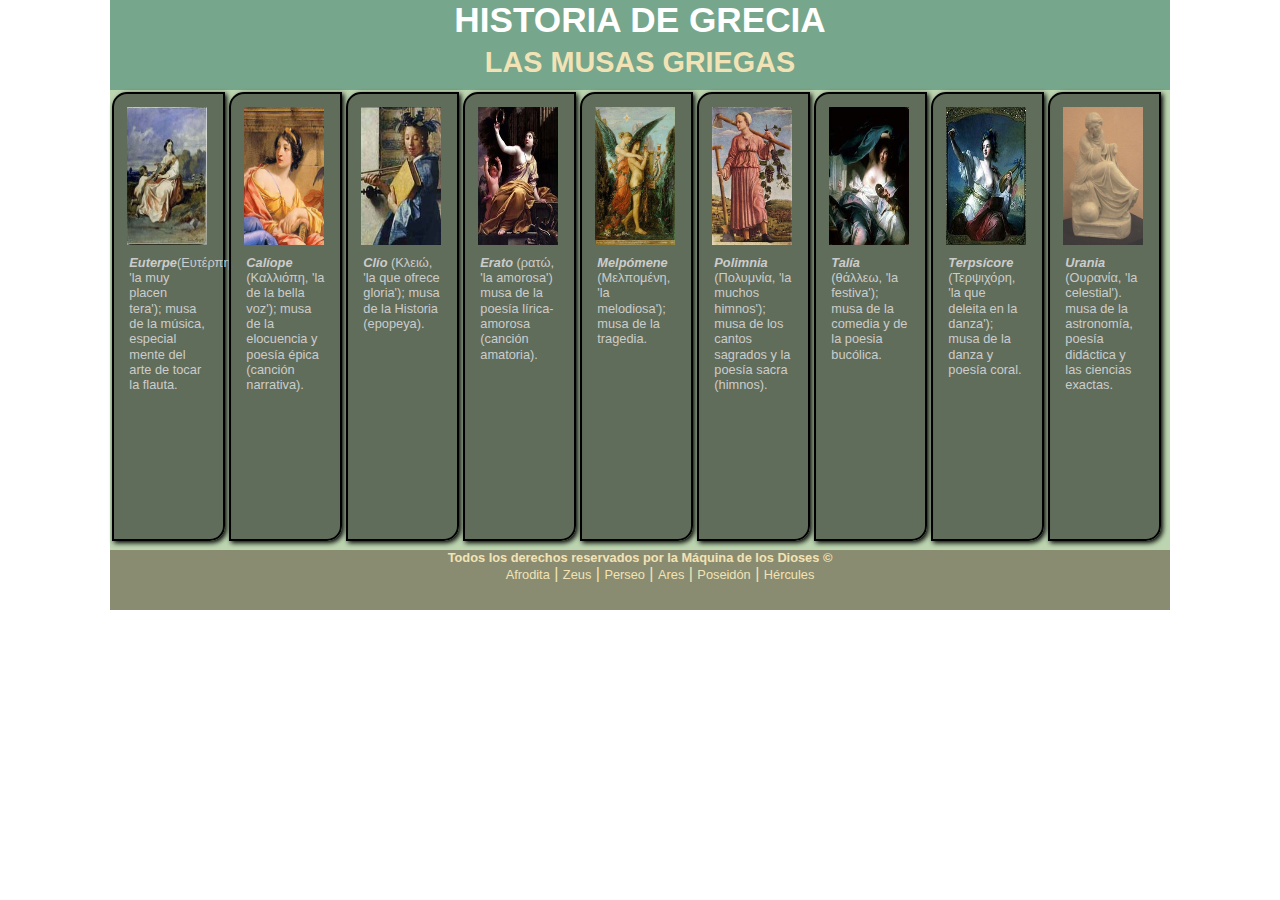
<file: CSS3_Animation/musas/lasmusas2.html>
<!DOCTYPE HTML>
<html>
<head>
<meta charset="utf-8">
<title>LAS MUSAS GRIEGAS</title>
<style>
/*Animacion*/
@-webkit-keyframes girar{
	from{ -webkit-transform: rotateY(0deg); }
	to  { -webkit-transform: rotateY(-360deg); }
}
@-moz-keyframes girar{
	from{ -moz-transform: rotateY(0deg); }
	to  { -moz-transform: rotateY(-360deg); }
}
/*Elementos de neutralidad*/
header, article, footer, section, nav, aside{
	display:block;
	margin:0;
	padding:0;
}
html{
	background:#FFF;
	margin:0;
	padding:0;
}
body{
	width:1060px;
	background:#bcd5b0;
	margin:0 auto;
	font-family:Verdana, Geneva, sans-serif;
}
p, h1, h2, h3{
	margin:0;
	padding:0;
}
/*Etiquetas estructurales*/
header{
	height:90px;
	background:#76a68b;
}
article{
	height:460px;
	background:#bcd5b0;
}
footer{
	height:60px;
	background:#898c70;
	clear:both;
}
nav{
	font_size:.7em;
	color:#f2e3b6;
	text-align:center;
	paddin-top:1em;
}
/*Estilos de fuente*/
h1{
	font-size:2.2em;
	color:#FFF;
 	text-align: center;
}
h2{
	font-size:1.8em;
	color:#f2e3b6;
 	text-align: center;
	padding-top:.2em;
}
h3{
	font-size:.8em;
	color:#f2e3b6;
 	text-align: center;
}
	
p{
	font-size:1em;
	padding-top:1em;
	padding-left:1em;
	padding-right:1em;
	line-height:1.2em;
	color:#CCC;
}
ul, li{
	display:inline;
}
a{
	text-decoration:none;
	font-size:0.8em;
	color:#f2e3b6;
	text-align:center;
}
/*Clases*/
.izq{
	float:left;
	margin-right:1em;
}
.der{
	float:right;
	margin-left:1em;
}
/*CAJAS*/
.caja1{
	width:104px;
	height:440px;
	background:rgba(6,6,6,.5);
	margin:2px;
	padding:2.5px;
	float:left;
	font-size:0.8em;
	border: 2px solid #000;

	/*Bordes*/
	border-radius:15px 0;
	-moz-border-radius:15px 0;
	-webkit-border-radius:15px 0 15px 0;

	/*Sombra*/
	box-shadow:2px 2px 5px #000;
	-moz-box-shadow:2px 2px 5px #000;
	-webkit-box-shadow:2px 2px 5px #000;

}
.caja1:hover{
	-webkit-animation-name:girar;
	-webkit-animation-timing-function:linear;
	-webkit-animation-iteration-count:1;
	-webkit-animation-duration:3s;
	-webkit-transform-style: preserve-3d;
	
	-moz-animation-name:girar;
	-moz-animation-timing-function:linear;
	-moz-animation-iteration-count:1;
	-moz-animation-duration:3s;
	-moz-transform-style: preserve-3d;
	
}
</style>
</head>

<body>
<header><h1>HISTORIA DE GRECIA</h1>
<h2>LAS MUSAS GRIEGAS</h2></header>
<article>
  <div class="caja1"><img src="../imagenes/musas/musa-euterpe.jpg" width="80px" hspace="10" vspace="10" align="left" height="138px"/>
  <p><em><strong>Euterpe</strong></em>(Ευτέρπη, 'la muy placen<br>tera'); musa de la música, especial<br>mente del arte de tocar la flauta. </p>
</div>
  <div class="caja1"><img src="../imagenes/musas/musas-caliope.jpg" width="80px" hspace="10" vspace="10" align="left" height="138px"/>
  <p><strong><em>Calíope</em></strong> (Καλλιόπη, 'la de la bella voz'); musa de la elocuencia y poesía épica (canción narrativa).</p></div>
  <div class="caja1"><img src="../imagenes/musas/musas-clio.jpg" width="80px" hspace="10" vspace="10" align="left" height="138px"/>
  <p><strong><em>Clío</em></strong> (Κλειώ, 'la que ofrece gloria'); musa de la Historia (epopeya).</p></div> 
	<div class="caja1"><img src="../imagenes/musas/musas-erato.jpg" width="80px"  hspace="10" vspace="10" align="left" height="138px"/>
	  <p><strong><em>Erato </em></strong>(ρατώ, 'la amorosa') musa de la poesía lírica-amorosa (canción amatoria).</p>
	</div>  
    <div class="caja1"><img src="../imagenes/musas/musas-melpomene.jpg" width="80" hspace="10" vspace="10" align="left" height="138px"/>
    <p><strong><em>Melpómene</em></strong> (Μελπομένη, 'la melodiosa'); musa de la tragedia.</p>
  </div>
  <div class="caja1"><img src="../imagenes/musas/musas-polimnia.jpg" width="80px" hspace="10" vspace="10" align="left" height="138px"/>
    <p><strong><em>Polimnia</em></strong> (Πολυμνία, 'la muchos himnos'); musa de los cantos sagrados y la poesía sacra (himnos).</p></div>
  <div class="caja1"><img src="../imagenes/musas/musas-talia.jpg" width="80px" hspace="10" vspace="10" align="left" height="138px"/>
    <p><strong><em>Talía</em></strong> (θάλλεω, 'la festiva'); musa de la comedia y de la poesia bucólica.</p></div>
  <div class="caja1"><img src="../imagenes/musas/musas-tersicore.jpg" width="80px" hspace="10" vspace="10" align="left" height="138px"/>
    <p><strong><em>Terpsícore </em></strong>(Τερψιχόρη, 'la que deleita en la danza'); musa de la danza y poesía coral.</p></div>
  <div class="caja1"><img src="../imagenes/musas/musas-urania.jpg" width="80px" hspace="10" vspace="10" align="left" height="138px"/>
    <p><strong><em>Urania </em></strong>(Ουρανία, 'la celestial'). musa de la astronomía, poesía didáctica y las ciencias exactas.</p></div>
</article>
<footer><h3>Todos los derechos reservados por la Máquina de los Dioses &copy;</h3><nav>
<ul>
<li><a href="afrodita.html">Afrodita</a>&nbsp;|</li>
<li><a href="zeus.html">Zeus</a>&nbsp;|</li>
<li><a href="perseo.html">Perseo</a>&nbsp;|</li>
<li><a href="ares.html">Ares</a>&nbsp;|</li>
<li><a href="poseidon.html">Poseidón</a>&nbsp;|</li>
<li><a href="hercules.html">Hércules</a></li>
</ul>
</nav>
</footer>
</body>
</html>
</file>
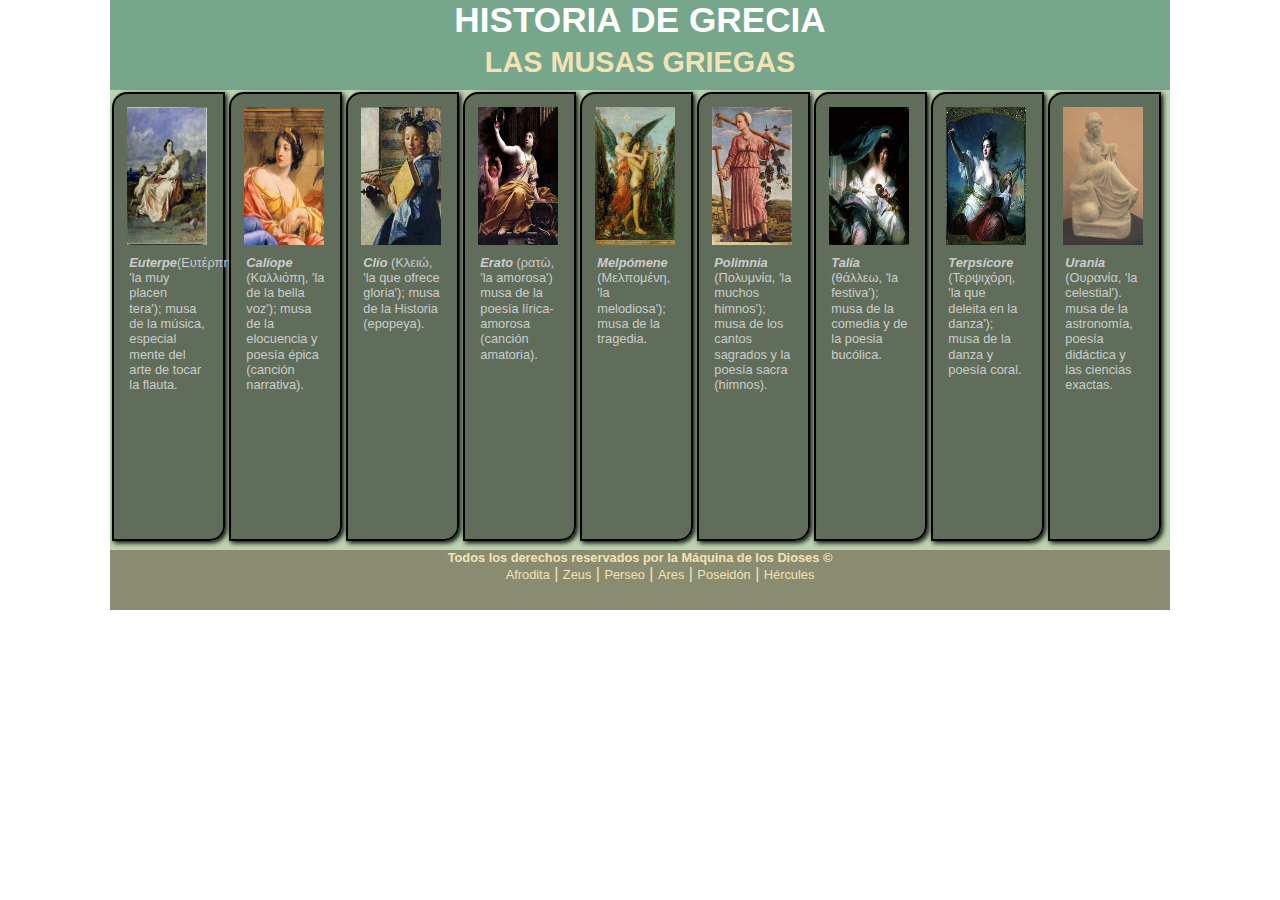
<file: CSS3_Animation/musas/lasmusas2_final.html>
<!DOCTYPE HTML>
<html>
<head>
<meta charset="utf-8">
<title>LAS MUSAS GRIEGAS</title>
<style>
/*Animacion*/
@keyframes inicio {
      from { opacity:0; }
      to { opacity:1; }
}
@-webkit-keyframes inicio {
      from { opacity:0; }
      to { opacity:1; }
}
@-moz-keyframes inicio {
      from { opacity:0; }
      to { opacity:1; }
}
/*** ********
Transforms 3D
 ************/
@-webkit-keyframes girando {
  from { -webkit-transform: rotateY(0deg);    }
  to   { -webkit-transform: rotateY(-360deg); }
}
@-moz-keyframes girando {
  from { -moz-transform: rotateY(0deg);    }
  to   { -moz-transform: rotateY(-360deg); }
}
/*Elementos de neutralidad*/
header, article, footer, section, nav, aside{
	display:block;
	margin:0;
	padding:0;
}
html{
	background:#FFF;
	margin:0;
	padding:0;
}
body{
	width:1060px;
	background:#bcd5b0;
	margin:0 auto;
	font-family:Verdana, Geneva, sans-serif;
}
p, h1, h2, h3{
	margin:0;
	padding:0;
}
/*Etiquetas estructurales*/
header{
	height:90px;
	background:#76a68b;
}
article{
	height:460px;
	background:#bcd5b0;
		/*Animacion*/
	animation-name: inicio;
    animation-duration: 2s;
	
	-moz-animation-name: inicio;
    -moz-animation-duration: 2s;
	
	-webkit-animation-name: inicio;
    -webkit-animation-duration: 2s;
}
footer{
	height:60px;
	background:#898c70;
	clear:both;
}
nav{
	font_size:.7em;
	color:#f2e3b6;
	text-align:center;
	paddin-top:1em;
}
/*Estilos de fuente*/
h1{
	font-size:2.2em;
	color:#FFF;
 	text-align: center;
}
h2{
	font-size:1.8em;
	color:#f2e3b6;
 	text-align: center;
	padding-top:.2em;
}
h3{
	font-size:.8em;
	color:#f2e3b6;
 	text-align: center;
}	
p{
	font-size:1em;
	padding-top:1em;
	padding-left:1em;
	padding-right:1em;
	line-height:1.2em;
	color:#CCC;
}
ul, li{
	display:inline;
}
a{
	text-decoration:none;
	font-size:0.8em;
	color:#f2e3b6;
	text-align:center;
}
/*Clases*/
.izq{
	float:left;
	margin-right:1em;
}
.der{
	float:right;
	margin-left:1em;
}
/*CAJAS*/
.caja1{
	width:104px;
	height:440px;
	background:rgba(6,6,6,.5);
	margin:2px;
	padding:2.5px;
	float:left;
	font-size:0.8em;
	border: 2px solid #000;

	/*Bordes*/
	border-radius:15px 0;
	-moz-border-radius:15px 0;
	-webkit-border-radius:15px 0 15px 0;

	/*Sombra*/
	box-shadow:2px 2px 5px #000;
	-moz-box-shadow:2px 2px 5px #000;
	-webkit-box-shadow:2px 2px 5px #000;
}
.caja1:hover{
	-webkit-animation-name: girando;
	-webkit-animation-timing-function: linear;
	-webkit-animation-iteration-count: 1;
	-webkit-animation-duration: 3s;
	-webkit-transform-style: preserve-3d;
	
	-moz-animation-name: girando;
	-moz-animation-timing-function: linear;
	-moz-animation-iteration-count: 1;
	-moz-animation-duration: 3s;
	-moz-transform-style: preserve-3d;
}
</style>
</head>

<body>
<header><h1>HISTORIA DE GRECIA</h1>
<h2>LAS MUSAS GRIEGAS</h2></header>
<article>
  <div class="caja1"><img src="../imagenes/musas/musa-euterpe.jpg" width="80px" hspace="10" vspace="10" align="left" height="138px"/>
  <p><em><strong>Euterpe</strong></em>(Ευτέρπη, 'la muy placen<br>tera'); musa de la música, especial<br>mente del arte de tocar la flauta. </p>
</div>
  <div class="caja1"><img src="../imagenes/musas/musas-caliope.jpg" width="80px" hspace="10" vspace="10" align="left" height="138px"/>
  <p><strong><em>Calíope</em></strong> (Καλλιόπη, 'la de la bella voz'); musa de la elocuencia y poesía épica (canción narrativa).</p></div>
  <div class="caja1"><img src="../imagenes/musas/musas-clio.jpg" width="80px" hspace="10" vspace="10" align="left" height="138px"/>
  <p><strong><em>Clío</em></strong> (Κλειώ, 'la que ofrece gloria'); musa de la Historia (epopeya).</p></div> 
	<div class="caja1"><img src="../imagenes/musas/musas-erato.jpg" width="80px"  hspace="10" vspace="10" align="left" height="138px"/>
	  <p><strong><em>Erato </em></strong>(ρατώ, 'la amorosa') musa de la poesía lírica-amorosa (canción amatoria).</p>
	</div>  
    <div class="caja1"><img src="../imagenes/musas/musas-melpomene.jpg" width="80" hspace="10" vspace="10" align="left" height="138px"/>
    <p><strong><em>Melpómene</em></strong> (Μελπομένη, 'la melodiosa'); musa de la tragedia.</p>
  </div>
  <div class="caja1"><img src="../imagenes/musas/musas-polimnia.jpg" width="80px" hspace="10" vspace="10" align="left" height="138px"/>
    <p><strong><em>Polimnia</em></strong> (Πολυμνία, 'la muchos himnos'); musa de los cantos sagrados y la poesía sacra (himnos).</p></div>
  <div class="caja1"><img src="../imagenes/musas/musas-talia.jpg" width="80px" hspace="10" vspace="10" align="left" height="138px"/>
    <p><strong><em>Talía</em></strong> (θάλλεω, 'la festiva'); musa de la comedia y de la poesia bucólica.</p></div>
  <div class="caja1"><img src="../imagenes/musas/musas-tersicore.jpg" width="80px" hspace="10" vspace="10" align="left" height="138px"/>
    <p><strong><em>Terpsícore </em></strong>(Τερψιχόρη, 'la que deleita en la danza'); musa de la danza y poesía coral.</p></div>
  <div class="caja1"><img src="../imagenes/musas/musas-urania.jpg" width="80px" hspace="10" vspace="10" align="left" height="138px"/>
    <p><strong><em>Urania </em></strong>(Ουρανία, 'la celestial'). musa de la astronomía, poesía didáctica y las ciencias exactas.</p></div>
</article>
<footer><h3>Todos los derechos reservados por la Máquina de los Dioses &copy;</h3><nav>
<ul>
<li><a href="afrodita.html">Afrodita</a>&nbsp;|</li>
<li><a href="zeus.html">Zeus</a>&nbsp;|</li>
<li><a href="perseo.html">Perseo</a>&nbsp;|</li>
<li><a href="ares.html">Ares</a>&nbsp;|</li>
<li><a href="poseidon.html">Poseidón</a>&nbsp;|</li>
<li><a href="hercules.html">Hércules</a></li>
</ul>
</nav>
</footer>
</body>
</html>
</file>
